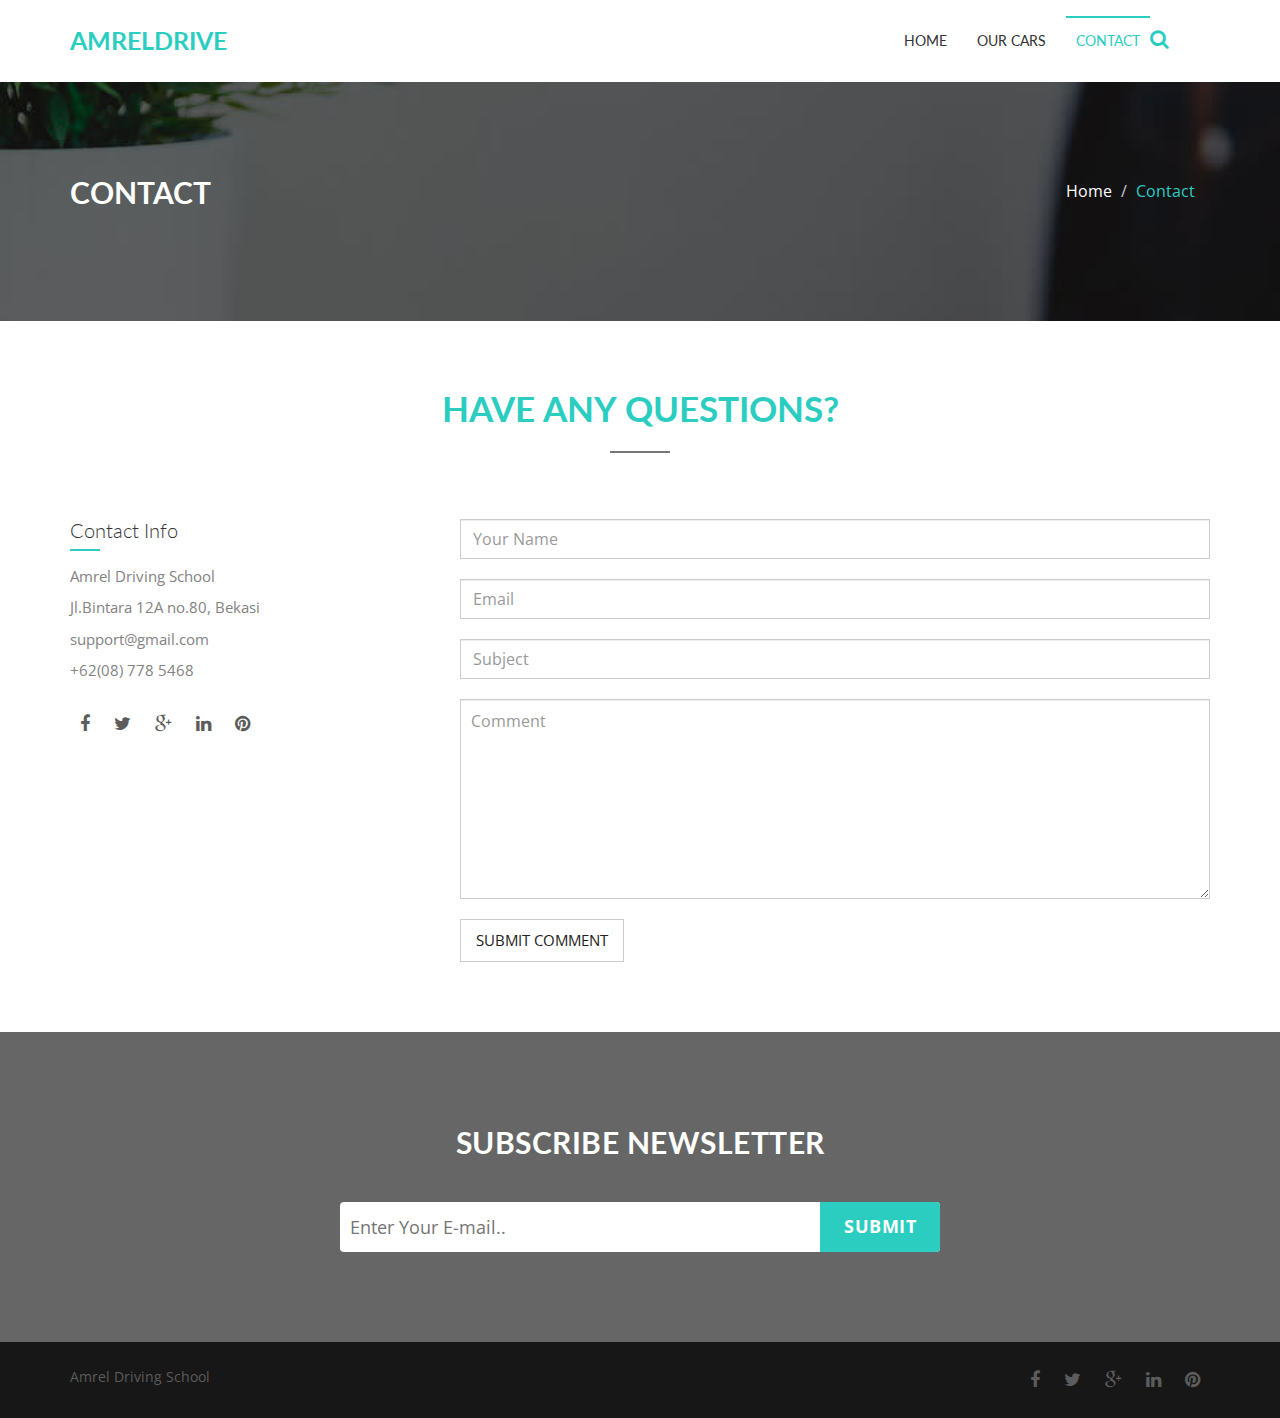
<file: contact.html>
<!DOCTYPE html>
<html lang="en">
  <head>
    <meta charset="utf-8">
    <meta http-equiv="X-UA-Compatible" content="IE=edge">
    <meta name="viewport" content="width=device-width, initial-scale=1">
    <!-- The above 3 meta tags *must* come first in the head; any other head content must come *after* these tags -->
    <title>AmrelDrive : Contact</title>
    <!-- Favicon -->
    <link rel="shortcut icon" type="image/icon" href="assets/images/favicon.ico"/>
    <!-- Font Awesome -->
    <link href="assets/css/font-awesome.css" rel="stylesheet">
    <!-- Bootstrap -->
    <link href="assets/css/bootstrap.css" rel="stylesheet">    
    <!-- Slick slider -->
    <link rel="stylesheet" type="text/css" href="assets/css/slick.css"/> 
    <!-- Fancybox slider -->
    <link rel="stylesheet" href="assets/css/jquery.fancybox.css" type="text/css" media="screen" /> 
    <!-- Animate css -->
    <link rel="stylesheet" type="text/css" href="assets/css/animate.css"/>  
    <!-- Bootstrap progressbar  -->
    <link rel="stylesheet" type="text/css" href="assets/css/bootstrap-progressbar-3.3.4.css"/> 
     <!-- Theme color -->
    <link id="switcher" href="assets/css/theme-color/default-theme.css" rel="stylesheet">

    <!-- Main Style -->
    <link href="style.css" rel="stylesheet">

    <!-- Fonts -->

    <!-- Open Sans for body font -->
    <link href='https://fonts.googleapis.com/css?family=Open+Sans' rel='stylesheet' type='text/css'>
    <!-- Lato for Title -->
    <link href='https://fonts.googleapis.com/css?family=Lato' rel='stylesheet' type='text/css'> 
    <!-- HTML5 shim and Respond.js for IE8 support of HTML5 elements and media queries -->
    <!-- WARNING: Respond.js doesn't work if you view the page via file:// -->
    <!--[if lt IE 9]>
      <script src="https://oss.maxcdn.com/html5shiv/3.7.2/html5shiv.min.js"></script>
      <script src="https://oss.maxcdn.com/respond/1.4.2/respond.min.js"></script>
    <![endif]-->
  </head>
  <body> 

  <!-- BEGAIN PRELOADER -->
  <div id="preloader">
    <div id="status">&nbsp;</div>
  </div>
  <!-- END PRELOADER -->

  <!-- SCROLL TOP BUTTON -->
  <a class="scrollToTop" href="#"><i class="fa fa-angle-up"></i></a>
  <!-- END SCROLL TOP BUTTON -->

 
  <!-- BEGIN MENU -->
  <section id="menu-area">      
    <nav class="navbar navbar-default" role="navigation">  
      <div class="container">
        <div class="navbar-header">
          <!-- FOR MOBILE VIEW COLLAPSED BUTTON -->
          <button type="button" class="navbar-toggle collapsed" data-toggle="collapse" data-target="#navbar" aria-expanded="false" aria-controls="navbar">
            <span class="sr-only">Toggle navigation</span>
            <span class="icon-bar"></span>
            <span class="icon-bar"></span>
            <span class="icon-bar"></span>
          </button>
          <!-- LOGO -->              
          <!-- TEXT BASED LOGO -->
          <a class="navbar-brand" href="index.html">AmrelDrive</a>              
          <!-- IMG BASED LOGO  -->
           <!-- <a class="navbar-brand" href="index.html"><img src="assets/images/logo.png" alt="logo"></a> -->
        </div>
        <div id="navbar" class="navbar-collapse collapse">
          <ul id="top-menu" class="nav navbar-nav navbar-right main-nav">
            <li><a href="index.html">Home</a></li>
            <li ><a href="portfolio.html">Our Cars</a></li>         
            <li class="active"><a href="contact.html">Contact</a></li>
          </ul>                     
        </div><!--/.nav-collapse -->
        <a href="#" id="search-icon">
          <i class="fa fa-search">            
          </i>
        </a>
      </div>     
    </nav>
  </section>
  <!-- END MENU --> 
  
  <!-- Start single page header -->
  <section id="single-page-header">
    <div class="overlay">
      <div class="container">
        <div class="row">
          <div class="col-md-6 col-sm-6 col-xs-12">
            <div class="single-page-header-left">
              <h2>Contact</h2>
            </div>
          </div>
          <div class="col-md-6 col-sm-6 col-xs-12">
            <div class="single-page-header-right">
              <ol class="breadcrumb">
                <li><a href="#">Home</a></li>
                <li class="active">Contact</li>
              </ol>
            </div>
          </div>
        </div>
      </div>
    </div>
  </section>
  <!-- End single page header -->
  <!-- Start contact section  -->
  <section id="contact">
     <div class="container">
       <div class="row">
         <div class="col-md-12">
           <div class="title-area">
              <h2 class="title">Have any Questions?</h2>
              <span class="line"></span>
            </div>
         </div>
         <div class="col-md-12">
           <div class="cotact-area">
             <div class="row">
               <div class="col-md-4">
                 <div class="contact-area-left">
                   <h4>Contact Info</h4>
                   <p>Amrel Driving School</p>
                   <address class="single-address">
                     <p>Jl.Bintara 12A no.80, Bekasi</p>
                     <p>support@gmail.com</p>
                     <p>+62(08) 778 5468</p>
                   </address> 
                   <div class="footer-right contact-social">
                      <a href="index.html"><i class="fa fa-facebook"></i></a>
                      <a href="#"><i class="fa fa-twitter"></i></a>
                      <a href="#"><i class="fa fa-google-plus"></i></a>
                      <a href="#"><i class="fa fa-linkedin"></i></a>
                      <a href="#"><i class="fa fa-pinterest"></i></a>
                    </div>                
                 </div>
               </div>
               <div class="col-md-8">
                 <div class="contact-area-right">
                   <form action="" class="comments-form contact-form">
                    <div class="form-group">                        
                      <input type="text" class="form-control" placeholder="Your Name">
                    </div>
                    <div class="form-group">                        
                      <input type="email" class="form-control" placeholder="Email">
                    </div>
                     <div class="form-group">                        
                      <input type="text" class="form-control" placeholder="Subject">
                    </div>
                    <div class="form-group">                        
                      <textarea placeholder="Comment" rows="3" class="form-control"></textarea>
                    </div>
                    <button class="comment-btn">Submit Comment</button>
                  </form>
                 </div>
               </div>
             </div>
           </div>
         </div>
       </div>
     </div>
  </section>
  <!-- End contact section  -->


  <!-- Start subscribe us -->
  <section id="subscribe">
    <div class="subscribe-overlay">
      <div class="container">
        <div class="row">
          <div class="col-md-12">
            <div class="subscribe-area">
              <h2>Subscribe Newsletter</h2>
              <form action="" class="subscrib-form">
                <input type="text" placeholder="Enter Your E-mail..">
                <button class="subscribe-btn" type="submit">Submit</button>
              </form>
            </div>
          </div>
        </div>
      </div>
    </div>
  </section>
  <!-- End subscribe us -->

  <!-- Start footer -->
  <footer id="footer">
    <div class="container">
      <div class="row">
        <div class="col-md-6 col-sm-6">
          <div class="footer-left">
            <p>Amrel Driving School</p>
          </div>
        </div>
        <div class="col-md-6 col-sm-6">
          <div class="footer-right">
            <a href="index.html"><i class="fa fa-facebook"></i></a>
            <a href="#"><i class="fa fa-twitter"></i></a>
            <a href="#"><i class="fa fa-google-plus"></i></a>
            <a href="#"><i class="fa fa-linkedin"></i></a>
            <a href="#"><i class="fa fa-pinterest"></i></a>
          </div>
        </div>
      </div>
    </div>
  </footer>
  <!-- End footer -->

  <!-- jQuery library -->
  <script src="https://ajax.googleapis.com/ajax/libs/jquery/1.11.3/jquery.min.js"></script>    
  <!-- Include all compiled plugins (below), or include individual files as needed -->
  <!-- Bootstrap -->
  <script src="assets/js/bootstrap.js"></script>
  <!-- Slick Slider -->
  <script type="text/javascript" src="assets/js/slick.js"></script>    
  <!-- mixit slider -->
  <script type="text/javascript" src="assets/js/jquery.mixitup.js"></script>
  <!-- Add fancyBox -->        
  <script type="text/javascript" src="assets/js/jquery.fancybox.pack.js"></script>
 <!-- counter -->
  <script src="assets/js/waypoints.js"></script>
  <script src="assets/js/jquery.counterup.js"></script>
  <!-- Wow animation -->
  <script type="text/javascript" src="assets/js/wow.js"></script> 
  <!-- progress bar   -->
  <script type="text/javascript" src="assets/js/bootstrap-progressbar.js"></script>  
  
 
  <!-- Custom js -->
  <script type="text/javascript" src="assets/js/custom.js"></script>
    
  </body>
</html>
</file>
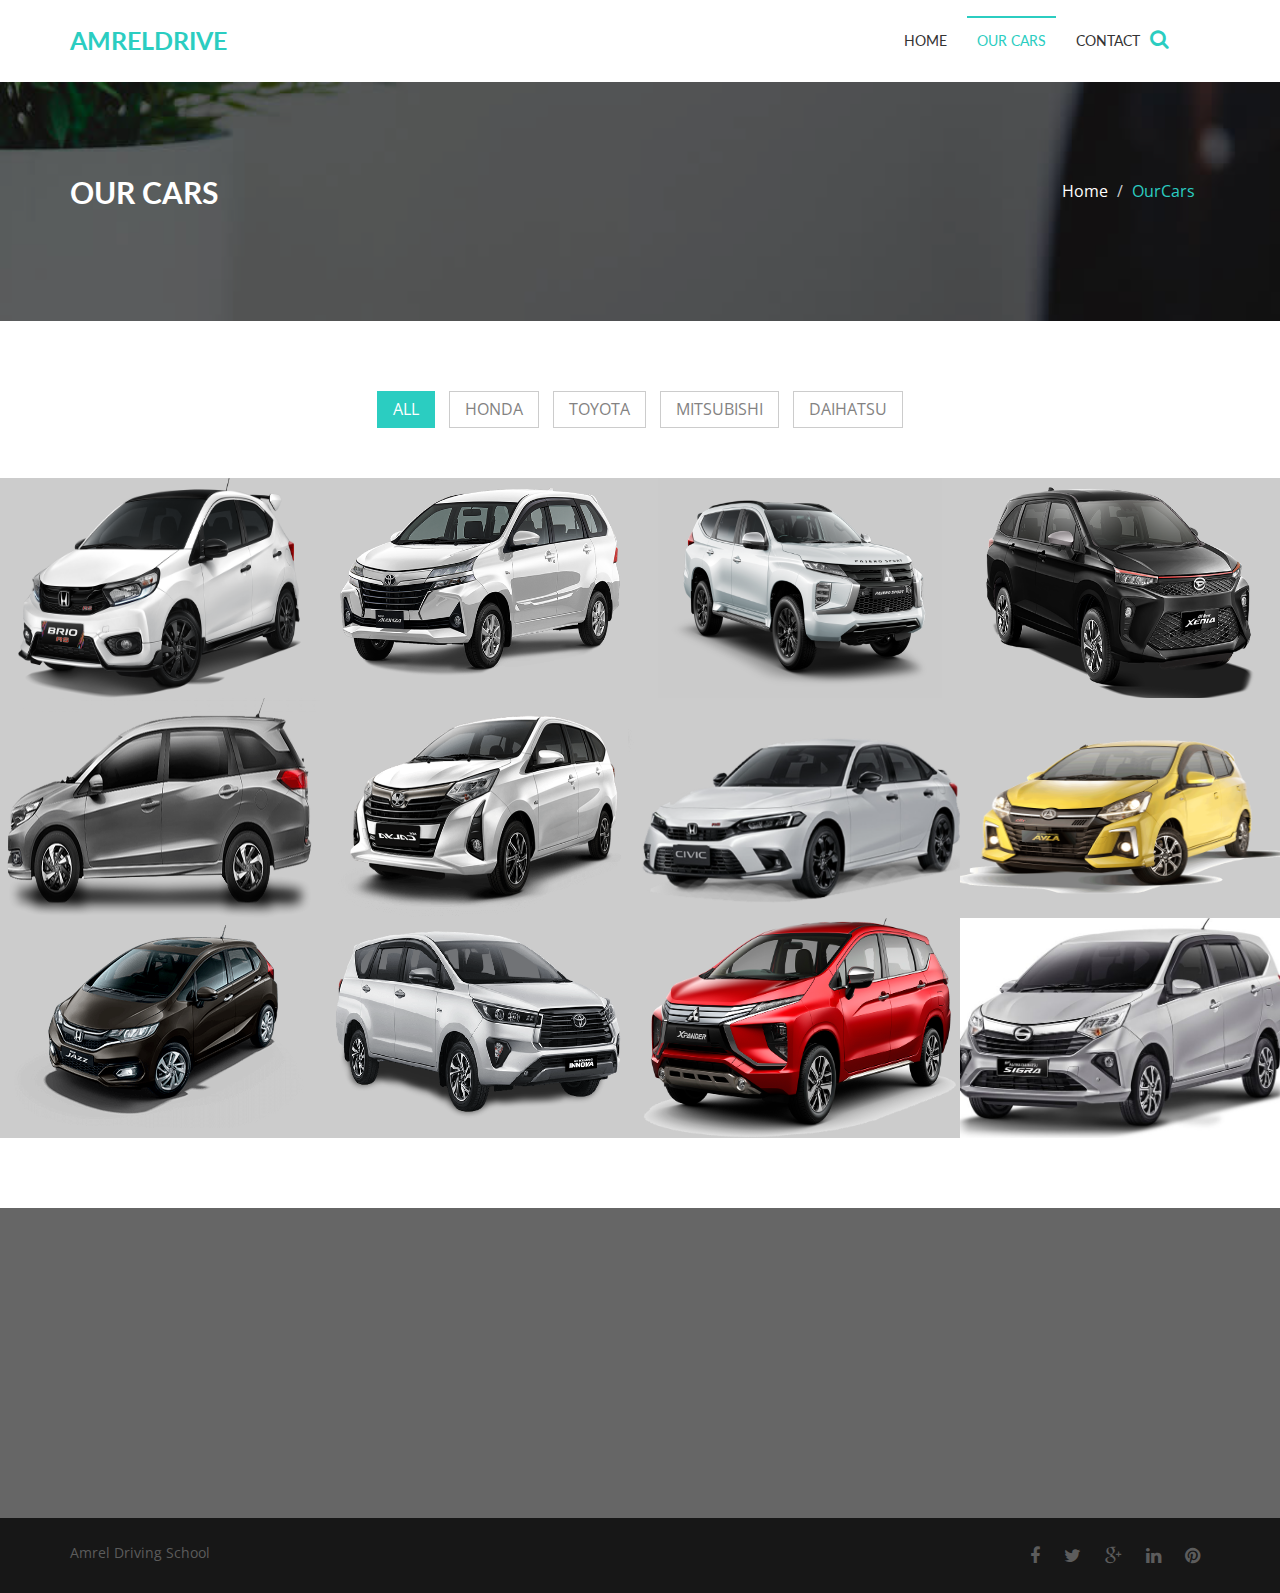
<file: portfolio.html>
<!DOCTYPE html>
<html lang="en">
  <head>
    <meta charset="utf-8">
    <meta http-equiv="X-UA-Compatible" content="IE=edge">
    <meta name="viewport" content="width=device-width, initial-scale=1">
    <!-- The above 3 meta tags *must* come first in the head; any other head content must come *after* these tags -->
    <title>AmrelDrive : Portfolio</title>
    <!-- Favicon -->
    <link rel="shortcut icon" type="image/icon" href="assets/images/favicon.ico"/>
    <!-- Font Awesome -->
    <link href="assets/css/font-awesome.css" rel="stylesheet">
    <!-- Bootstrap -->
    <link href="assets/css/bootstrap.css" rel="stylesheet">    
    <!-- Slick slider -->
    <link rel="stylesheet" type="text/css" href="assets/css/slick.css"/> 
    <!-- Fancybox slider -->
    <link rel="stylesheet" href="assets/css/jquery.fancybox.css" type="text/css" media="screen" /> 
    <!-- Animate css -->
    <link rel="stylesheet" type="text/css" href="assets/css/animate.css"/>  
    <!-- Bootstrap progressbar  -->
    <link rel="stylesheet" type="text/css" href="assets/css/bootstrap-progressbar-3.3.4.css"/> 
     <!-- Theme color -->
    <link id="switcher" href="assets/css/theme-color/default-theme.css" rel="stylesheet">

    <!-- Main Style -->
    <link href="style.css" rel="stylesheet">

    <!-- Fonts -->

    <!-- Open Sans for body font -->
    <link href='https://fonts.googleapis.com/css?family=Open+Sans' rel='stylesheet' type='text/css'>
    <!-- Lato for Title -->
    <link href='https://fonts.googleapis.com/css?family=Lato' rel='stylesheet' type='text/css'> 
    <!-- HTML5 shim and Respond.js for IE8 support of HTML5 elements and media queries -->
    <!-- WARNING: Respond.js doesn't work if you view the page via file:// -->
    <!--[if lt IE 9]>
      <script src="https://oss.maxcdn.com/html5shiv/3.7.2/html5shiv.min.js"></script>
      <script src="https://oss.maxcdn.com/respond/1.4.2/respond.min.js"></script>
    <![endif]-->
  </head>
  <body>

  <!-- BEGAIN PRELOADER -->
  <div id="preloader">
    <div id="status">&nbsp;</div>
  </div>
  <!-- END PRELOADER -->

  <!-- SCROLL TOP BUTTON -->
  <a class="scrollToTop" href="#"><i class="fa fa-angle-up"></i></a>
  <!-- END SCROLL TOP BUTTON -->

  <!-- BEGIN MENU -->
  <section id="menu-area">      
    <nav class="navbar navbar-default" role="navigation">  
      <div class="container">
        <div class="navbar-header">
          <!-- FOR MOBILE VIEW COLLAPSED BUTTON -->
          <button type="button" class="navbar-toggle collapsed" data-toggle="collapse" data-target="#navbar" aria-expanded="false" aria-controls="navbar">
            <span class="sr-only">Toggle navigation</span>
            <span class="icon-bar"></span>
            <span class="icon-bar"></span>
            <span class="icon-bar"></span>
          </button>
          <!-- LOGO -->              
          <!-- TEXT BASED LOGO -->
          <a class="navbar-brand" href="index.html">AmrelDrive</a>              
          <!-- IMG BASED LOGO  -->
           <!-- <a class="navbar-brand" href="index.html"><img src="assets/images/logo.png" alt="logo"></a> -->
        </div>
        <div id="navbar" class="navbar-collapse collapse">
          <ul id="top-menu" class="nav navbar-nav navbar-right main-nav">
            <li><a href="index.html">Home</a></li>
            <li class="active"><a href="portfolio.html">Our Cars</a></li>         
            <li><a href="contact.html">Contact</a></li>
          </ul>                     
        </div><!--/.nav-collapse -->
        <a href="#" id="search-icon">
          <i class="fa fa-search">            
          </i>
        </a>
      </div>     
    </nav>
  </section>
  <!-- END MENU --> 
  
  <!-- Start single page header -->
  <section id="single-page-header">
    <div class="overlay">
      <div class="container">
        <div class="row">
          <div class="col-md-6 col-sm-6 col-xs-12">
            <div class="single-page-header-left">
              <h2>Our Cars</h2>
            </div>
          </div>
          <div class="col-md-6 col-sm-6 col-xs-12">
            <div class="single-page-header-right">
              <ol class="breadcrumb">
                <li><a href="#">Home</a></li>
                <li class="active">OurCars</li>
              </ol>
            </div>
          </div>
        </div>
      </div>
    </div>
  </section>
  <!-- End single page header -->
  
  <!-- Start portfolio -->
  <section id="portfolio">
    <div class="portfolio-area">
        <!-- portfolio menu -->
       <div class="portfolio-menu">
         <ul>
           <li class="filter" data-filter="all">All</li>
           <li class="filter" data-filter=".branding">Honda</li>
           <li class="filter" data-filter=".design">Toyota</li>
           <li class="filter" data-filter=".development">Mitsubishi</li>
           <li class="filter" data-filter=".photography">Daihatsu</li>
         </ul>
       </div>      
       <!-- Portfolio container -->
       <div id="mixit-container" class="portfolio-container">
         <div class="single-portfolio mix branding">
           <div class="single-item">
             <img src="assets/images/portfolio/brio.png" alt="img">
             <div class="single-item-content">               
                <a class="fancybox view-icon" data-fancybox-group="gallery" href="assets/images/portfolio/brio.png"><i class="fa fa-search-plus"></i></a>
                <div class="portfolio-title">
                  <h4>Honda Brio</h4>
                  <span>Matic</span>
                </div>
             </div>
           </div>
         </div>
         <div class="single-portfolio mix design">
           <div class="single-item">
             <img src="assets/images/portfolio/avanza.png" alt="img">
            <div class="single-item-content">               
              <a class="fancybox view-icon" data-fancybox-group="gallery" href="assets/images/portfolio/avanza.png"><i class="fa fa-search-plus"></i></a>
              <div class="portfolio-title">
                <h4>Toyota Avanza</h4>
                <span>Manual/Matic</span>
              </div>
             </div>
           </div>
         </div>
         <div class="single-portfolio mix development">
           <div class="single-item">
             <img src="assets/images/portfolio/pajero.png" alt="img">
             <div class="single-item-content">               
                <a class="fancybox view-icon" data-fancybox-group="gallery" href="assets/images/portfolio/pajero.png"><i class="fa fa-search-plus"></i></a>
                <div class="portfolio-title">
                  <h4>Pajero Sport</h4>
                  <span>Manual</span>
                </div>
             </div>
           </div>
         </div>
         <div class="single-portfolio mix photography">
           <div class="single-item">
             <img src="assets/images/portfolio/xenia.png" alt="img">
             <div class="single-item-content">               
                <a class="fancybox view-icon" data-fancybox-group="gallery" href="assets/images/portfolio/xenia.png"><i class="fa fa-search-plus"></i></a>
                <div class="portfolio-title">
                  <h4>Daihatsu Xenia</h4>
                  <span>Manual/Matic</span>
                </div>
             </div>
           </div>
         </div>
         <div class="single-portfolio mix branding">
           <div class="single-item">
             <img src="assets/images/portfolio/mobilio.png" alt="img">
            <div class="single-item-content">               
                <a class="fancybox view-icon" data-fancybox-group="gallery" href="assets/images/portfolio/mobilio.png"><i class="fa fa-search-plus"></i></a>
                <div class="portfolio-title">
                  <h4>New Honda Mobilio</h4>
                  <span>Manual / Matic</span>
                </div>
             </div>
           </div>
         </div>
         <div class="single-portfolio mix design">
           <div class="single-item">
             <img src="assets/images/portfolio/calya.png" alt="img">
             <div class="single-item-content">               
                <a class="fancybox view-icon" data-fancybox-group="gallery" href="assets/images/portfolio/calya.png"><i class="fa fa-search-plus"></i></a>
                <div class="portfolio-title">
                  <h4>Toyota Calya</h4>
                  <span>Matic</span>
                </div>
             </div>
           </div>
         </div>
         <div class="single-portfolio mix branding">
           <div class="single-item">
             <img src="assets/images/portfolio/civi.png" alt="img">
             <div class="single-item-content">               
                <a class="fancybox view-icon" data-fancybox-group="gallery" href="assets/images/portfolio/civi.png"><i class="fa fa-search-plus"></i></a>
                <div class="portfolio-title">
                  <h4>Honda Civic RR</h4>
                  <span>Manual</span>
                </div>
             </div>
           </div>
         </div>
         <div class="single-portfolio mix photography">
           <div class="single-item">
             <img src="assets/images/portfolio/ayla.png" alt="img">
             <div class="single-item-content">               
                <a class="fancybox view-icon" data-fancybox-group="gallery" href="assets/images/portfolio/ayla.png"><i class="fa fa-search-plus"></i></a>
                <div class="portfolio-title">
                  <h4>Daihatsu Ayla</h4>
                  <span>Matic</span>
                </div>
             </div>
           </div>
         </div>
          <div class="single-portfolio mix branding">
           <div class="single-item">
             <img src="assets/images/portfolio/jazz.png" alt="img">
             <div class="single-item-content">               
                <a class="fancybox view-icon" data-fancybox-group="gallery" href="assets/images/portfolio/jazz.png"><i class="fa fa-search-plus"></i></a>
                <div class="portfolio-title">
                  <h4>Honda Modern Jazz</h4>
                  <span>Matic</span>
                </div>
             </div>
           </div>
         </div>
         <div class="single-portfolio mix design">
           <div class="single-item">
             <img src="assets/images/portfolio/innova.png" alt="img">
            <div class="single-item-content">               
              <a class="fancybox view-icon" data-fancybox-group="gallery" href="assets/images/portfolio/innova.png"><i class="fa fa-search-plus"></i></a>
              <div class="portfolio-title">
                <h4>Toyota Innova</h4>
                <span>Manual/Matic</span>
              </div>
             </div>
           </div>
         </div>
         <div class="single-portfolio mix development">
           <div class="single-item">
             <img src="assets/images/portfolio/xpander.png" alt="img">
             <div class="single-item-content">               
                <a class="fancybox view-icon" data-fancybox-group="gallery" href="assets/images/portfolio/xpander.png"><i class="fa fa-search-plus"></i></a>
                <div class="portfolio-title">
                  <h4>Mitsubishi Xpander</h4>
                  <span>Manual</span>
                </div>
             </div>
           </div>
         </div>
         <div class="single-portfolio mix photography">
           <div class="single-item">
             <img src="assets/images/portfolio/sigra.png" alt="img">
             <div class="single-item-content">               
                <a class="fancybox view-icon" data-fancybox-group="gallery" href="assets/images/portfolio/sigra.png"><i class="fa fa-search-plus"></i></a>
                <div class="portfolio-title">
                  <h4>Daihatsu Sigra</h4>
                  <span>Manual/Matic</span>
                </div>
             </div>
           </div>
         </div>
       </div>        
    </div>
  </section>
  <!-- End portfolio -->
  
  <!-- Start subscribe us -->
  <section id="subscribe">
    <div class="subscribe-overlay">
      <div class="container">
        <div class="row">
          <div class="col-md-12">
            <div class="subscribe-area">
              <h2 class="wow fadeInUp">Subscribe Newsletter</h2>
              <form action="" class="subscrib-form wow fadeInUp" data-wow-duration="0.5s" data-wow-delay="0.5s">
                <input type="text" placeholder="Enter Your E-mail..">
                <button class="subscribe-btn" type="submit">Submit</button>
              </form>
            </div>
          </div>
        </div>
      </div>
    </div>
  </section>
  <!-- End subscribe us -->

 
  <!-- Start footer -->
  <footer id="footer">
    <div class="container">
      <div class="row">
        <div class="col-md-6 col-sm-6">
          <div class="footer-left">
            <p>Amrel Driving School</p>
          </div>
        </div>
        <div class="col-md-6 col-sm-6">
          <div class="footer-right">
            <a href="index.html"><i class="fa fa-facebook"></i></a>
            <a href="#"><i class="fa fa-twitter"></i></a>
            <a href="#"><i class="fa fa-google-plus"></i></a>
            <a href="#"><i class="fa fa-linkedin"></i></a>
            <a href="#"><i class="fa fa-pinterest"></i></a>
          </div>
        </div>
      </div>
    </div>
  </footer>
  <!-- End footer -->

  <!-- jQuery library -->
  <script src="https://ajax.googleapis.com/ajax/libs/jquery/1.11.3/jquery.min.js"></script>    
  <!-- Include all compiled plugins (below), or include individual files as needed -->
  <!-- Bootstrap -->
  <script src="assets/js/bootstrap.js"></script>
  <!-- Slick Slider -->
  <script type="text/javascript" src="assets/js/slick.js"></script>    
  <!-- mixit slider -->
  <script type="text/javascript" src="assets/js/jquery.mixitup.js"></script>
  <!-- Add fancyBox -->        
  <script type="text/javascript" src="assets/js/jquery.fancybox.pack.js"></script>
 <!-- counter -->
  <script src="assets/js/waypoints.js"></script>
  <script src="assets/js/jquery.counterup.js"></script>
  <!-- Wow animation -->
  <script type="text/javascript" src="assets/js/wow.js"></script> 
  <!-- progress bar   -->
  <script type="text/javascript" src="assets/js/bootstrap-progressbar.js"></script>  
  
 
  <!-- Custom js -->
  <script type="text/javascript" src="assets/js/custom.js"></script>
    
  </body>
</html>
</file>
<file: assets/css/theme-color/default-theme.css>
/*=======================================
Template Design By MarkUps.
Author URI : http://www.markups.io/
========================================*/
.login:hover,
.login:focus{
  background-color: #2bcdc1; 
}

.navbar-brand {
  color: #2bcdc1 !important; 
}

.navbar-brand:hover,
.navbar-brand:focus{
  color: #2bcdc1 !important;  
}

.navbar-default .navbar-nav > li > a:hover,
.navbar-default .navbar-nav > li > a:focus {
  color: #2bcdc1 !important;  
}

.navbar-default .navbar-nav > .active > a,
.navbar-default .navbar-nav > .active > a:hover,
.navbar-default .navbar-nav > .active > a:focus {
  color: #2bcdc1;
}

.main-nav > li > a:hover::before,
.navbar-default .navbar-nav > .active > a::before,
.navbar-default .navbar-nav > .open > a:hover::before {
  background-color: #2bcdc1; 
}

.main-nav .dropdown:hover .dropdown-toggle{ 
  color: #2bcdc1; 
}

.main-nav .dropdown:hover .dropdown-toggle::before{
  background-color: #2bcdc1;
  color: #2bcdc1; 
}

.navbar-default .navbar-nav > .open > a, 
.navbar-default .navbar-nav > .open > a:hover, 
.navbar-default .navbar-nav > .open > a:focus {  
  color: #2bcdc1;
}

.navbar-nav > li > .dropdown-menu {
  border-top: 2px solid #2bcdc1;  
}

.navbar-nav > li > .dropdown-menu > li > a:hover,
.navbar-nav > li > .dropdown-menu > li > a:focus{ 
  color: #2bcdc1;
}

.main-slider .slick-prev:hover,
.main-slider .slick-next:hover{
  background-color: #2bcdc1;
}

.main-slider .slick-dots li button::before {
  color: #2bcdc1;    
}

.read-more-btn:hover,
.read-more-btn:focus{
  background-color: #2bcdc1;  
}

.title-area .title {
  color: #2bcdc1;  
}

.single-feature .feature-icon {
  color: #2bcdc1;
}

.feat-title{
  color: #2bcdc1;
}

.our-skill h3{
  color: #2bcdc1;
}

.our-skill h3::after {
  background-color: #2bcdc1;
}

.our-skill-content .progress-bar {
  background-color: #2bcdc1;    
}

.why-choose-us h3{
  color: #2bcdc1;  
}

.why-choose-us h3::after {
  background-color: #2bcdc1;  
}

.panel-title > a:hover,
.panel-title > a:focus{
  color: #2bcdc1;
}

.single-counter .counter-label::after {
  background-color: #2bcdc1;  
}

.price-title {
  background-color: #2bcdc1;
}

.purchase-btn:hover,
.purchase-btn:focus{
  background-color: #2bcdc1;
  border-color: #2bcdc1;  
}

.featured-price .price-header{
  background-color: #2bcdc1;
}

.featured-price .purchase-btn{
  background-color: #2bcdc1;
  border-color: #2bcdc1;
}

.team-member-img {  
  border: 2px solid #2bcdc1;  
}

.single-team-member:hover{
  border: 2px solid #2bcdc1;
}

.single-team-member:hover .team-member-link{
  background-color: #2bcdc1;  
}

.team-member-link {
  border: 2px solid #2bcdc1;
}

.testimonial-content h6 span {
  color: #2bcdc1;
}

.testimonial-slider .slick-dots li {
  border: 1px solid #2bcdc1; 
}

.blog-news-title h2>a:hover{
  color: #2bcdc1;  
}

.blog-news-title .blog-author:hover{
  color: #2bcdc1;
}

.blog-more-btn:hover,
.blog-more-btn:focus{
  color: #2bcdc1;  
}

.subscribe-btn {
  background-color: #2bcdc1;
}

.scrollToTop {
  background-color: #2bcdc1;
}

.scrollToTop:hover,
.scrollToTop:focus{
  color: #2bcdc1;
  border: 1px solid #2bcdc1; 
}

.portfolio-menu ul li:hover,
.portfolio-menu ul li.active{
  background-color: #2bcdc1;
  border-color: #2bcdc1; 
}

.single-item-content::after {
  border: 4px solid #2bcdc1;  
}

.view-icon:hover{
  color: #2bcdc1;
}

.pagination-nav li a:hover,
.pagination-nav li a:focus { 
  background-color: #2bcdc1;
  border-color: #2bcdc1; 
}

.sidebar-widget ul>li>a:hover{
  color: #2bcdc1;
}

.search-group .blog-search-btn {
  background-color: #2bcdc1;  
}

.search-group input[type="search"] {  
  border: 1px solid #2bcdc1;  
}

.search-group input[type="search"]:focus{
  border-color: #2bcdc1;
}

.widget-title::after {
  background-color: #2bcdc1;  
}

.widget-catg li{
  color: #2bcdc1;
}

.widget-catg li a:hover,
.widget-catg li a:focus{
  color: #2bcdc1; 
}

.tag-cloud a:hover,
.tag-cloud a:focus{
  background-color: #2bcdc1;
  border-color: #2bcdc1;  
}

.widget-archive li a:hover,
.widget-archive li a:focus{
  color: #2bcdc1;
}

.blog-single-tag a:hover,
.blog-single-tag a:focus {
  color: #2bcdc1;  
}

.blog-single-social a:hover,
.blog-single-social a:focus {  
  color: #2bcdc1;
  border-color: #2bcdc1;
}

.blog-navigation-prev a>span{
  color: #2bcdc1;  
}

.blog-navigation-next a>span{
  color: #2bcdc1;  
}

.comments-form .form-control:focus {
  border-color: #2bcdc1;  
}

.comments-box-area h2::after {
  background-color: #2bcdc1;
}

.comment-btn:hover{
  background-color: #2bcdc1;
  border-color: #2bcdc1;  
}

.contact-area-left h4::after {
  background-color: #2bcdc1;
}

#login-content .form-control:focus {
  border-color: #2bcdc1;  
}

.loginbox .signin-btn {
  background-color: #2bcdc1;  
}

.footer-box a:hover,
.footer-box a:focus{
  color: #2bcdc1;
}

#signup-content .modal-title {
  color: #2bcdc1;
}

#signup-content .form-control:focus {
  border-color: #2bcdc1;  
}

.signupbox span a:hover{
  color: #2bcdc1; 
}

.navbar-default .navbar-toggle {
  border-color: #2bcdc1;
}

.navbar-default .navbar-toggle .icon-bar {
  background-color: #2bcdc1;
}

#search-icon {
  color: #2bcdc1;  
}

#login-content .modal-title {
  color: #2bcdc1;
}

.service-icon {
  color: #2bcdc1;
}

.footer-left p a:hover{
  color: #2bcdc1;
}

.footer-right a:hover{
  color: #2bcdc1;
}

.single-page-header-right .breadcrumb li{
  color: #2bcdc1;
}

.error-title {
  background-color: #2bcdc1;
  border: 2px solid #2bcdc1;  
}

.error-content span {
  color: #2bcdc1; 
}

.error-content .error-home {
  background-color: #2bcdc1;  
}
/*=======================================
Template Design By MarkUps.
Author URI : http://www.markups.io/
========================================*/
</file>
<file: style.css>
/*
Template Name: Intensely
Author: MarkUps
Author URI: http://www.markups.io/
Description: Intensely - Multipurpose Business HTML5 Template.
Version: 1.0
Tags: light, white, single page, multipurpose, multi page, custom-colors, Bootstrap, responsive, html5, css3
*/


/* Table of Content
==================================================
#BASIC TYPOGRAPHY
#HEADER	
#MENU 
#SLIDER
#FEATURES
#ABOUT
#COUNTER 
#SERVICE
#PRICING TABLE
#TESTIMONIAL
#PRICING TABLE
#OUR TEAM
#TESTIMONIAL
#CLIENTS BRAND
#LATEST NEWS
#SUBSCRIBE US
#FOOTER
#PORTFOLIO PAGE
#BLOG PAGE
#CONTACT PAGE
#ERROR PAGE
#RESPONSIVE STYLE
*/


/*--------------------*/
/* BASIC TYPOGRAPHY */
/*--------------------*/

body,html{
  		
}

body {
	font-family: 'Open Sans', sans-serif;
	font-size: 16px;
	overflow-x: hidden !important;
	color: #838282;
}

ul{
	padding: 0;
	margin: 0;
	list-style: none;
}

a{ 
	text-decoration: none;
	color: #2f2f2f;  
}

a:focus{
	outline: none;
	text-decoration: none;
}

h1,h2,h3,h4,h5,h6{
	font-family: 'Lato', sans-serif;
}

h2 {
	color: #fff;  
	font-size: 30px;
	font-weight: 700;
	line-height: 40px;
	margin: 0;
	padding-bottom: 10px;  
}

img{
 border:none;
}

/* Preloader */

#preloader {
  position: fixed;
  top:0;
  left:0;
  right:0;
  bottom:0;
  background-color:#fff; /* change if the mask should have another color then white */
  z-index:99999; /* makes sure it stays on top */ 
}

#status {
  width:200px;
  height:200px;
  position:absolute;
  left:50%; /* centers the loading animation horizontally one the screen */
  top:50%; /* centers the loading animation vertically one the screen */
  background-image:url(assets/images/loader.gif); /* path to your loading animation */
  background-repeat:no-repeat;
  background-position:center;
  margin:-100px 0 0 -100px; /* is width and height divided by two */
}

/*scrol to top*/

.scrollToTop {
  bottom: 60px;
  border-radius: 4px;
  display: none;
  font-size: 32px;
  line-height: 45px;
  font-weight: bold;
  height: 50px;
  position: fixed;
  right: 50px;
  text-align: center;
  text-decoration: none;
  width: 50px;
  z-index: 999;
  color: #fff;    
  -webkit-transition: all 0.5s;
  -moz-transition: all 0.5s;
  -ms-transition: all 0.5s;
  -o-transition: all 0.5s;
  transition: all 0.5s;
}

.scrollToTop:hover,
.scrollToTop:focus{
  background-color: #fff;
  text-decoration: none;
  outline: none;
}

/*--------------------*/
/* HEADER */
/*--------------------*/

#header{
	float: left;
	display: inline;
	width: 100%;
}

.header-top{
	background-color: #333;
	display: none;
	float: left;
	width: 100%;
	padding: 20px 0;	
}

#search{
	margin: 0 auto;
	width: 70%;
}

#search input {
  background-color: inherit;
  border: medium none;
  color: #fff;
  float: left;
  height: 100%;
  text-align: center;
  width: 95%;
}

#search button[type="submit"] {
  background: inherit;
  border: medium none;
  color: #fff;
  height: 20px;
  width: 30px;
}

#search-icon { 
  font-size: 20px;
  height: 35px;
  line-height: 35px;
  position: absolute;
  right: 8%;
  text-align: center;
  top: 20px;
  width: 35px;
}

.header-bottom{
	background-color: rgba(0, 0, 0, 0.02);
	border-bottom: 1px solid #e4e4e4;
	color: #949494;
	font-size: 12px;
	height: 40px;
	display: inline;
	float: left;
	width: 100%;
	overflow: hidden;
	padding: 0 15px;
	transition: all 0.3s ease 0s;
}

.header-contact{
	display: inline;
	float: left;
	width: 100%;
}

.header-contact ul{}
.header-contact ul li {
  border-left: 1px solid #e4e4e4;
  display: inline-block;
  float: left;
  margin-right: 10px;
  padding: 10px 12px;
}

.header-contact ul li:last-child{
	border-right: 1px solid #e4e4e4;
}

.phone{
	font-size: 14px;
}

.phone i{
	margin-right: 5px; 
}

.mail{
	font-size: 14px;
}
.mail i{
	margin-right: 5px; 
}

.header-login{
	display: inline;
	float: left;
	text-align: right;
	width: 100%;
}

.login {
  border-left: 1px solid #e4e4e4;
  border-right: 1px solid #e4e4e4;
  color: #949494;
  display: inline-block;
  font-size: 14px;
  line-height: 20px;
  padding: 10px 15px;
  text-decoration: none;
  -webkit-transition: all 0.5s;
  -o-transition: all 0.5s;
  transition: all 0.5s;
}

.login:hover,
.login:focus{	
	color: #fff;
	text-decoration: none;
	outline: none;
}

/*login modal window*/

#login-form {
  background-color: rgba(0, 0, 0, 0.7);  
}

#login-form .modal-dialog {
  margin: 130px auto;
  width: 400px;
}

#login-content {
  border-radius: 0;
}

#login-content .modal-title {  
  font-size: 20px;
}

#login-content .modal-title i{
  margin-right: 5px;
}

#login-content .form-group input{
  height: 35px;
  border-radius: 0;
}

#login-content .form-control:focus { 
  box-shadow: none;  
}

.loginbox label {
  float: left;
  width: 100%;
}

.loginbox label input{
  float: left;
  margin-right: 5px;
}

.loginbox label span {
  font-weight: normal;
}

.loginbox .signin-btn { 
  border-radius: 0;
  margin-top: 10px;
  color: #fff;
}

.footer-box {
  text-align: left;
  font-size: 15px;
}

.footer-box a:hover,
.footer-box a:focus{  
  text-decoration: none;
  outline: none;
}

#signup-content {
  display: none;
}

#signup-content {
  border-radius: 0;
}

#signup-content .modal-title {  
  font-size: 20px;
}

#signup-content .modal-title i{
  margin-right: 5px;
}

#signup-content .form-group input{
  height: 35px;
  border-radius: 0;
}

#signup-content .form-control:focus {  
  box-shadow: none;  
}

.signupbox span {
  display: inline-block;
  font-size: 15px;
  margin-bottom: 10px;
}

.signupbox span a:hover{
  text-decoration: none;
  outline: none;
}

/*--------------------*/
/* MENU */
/*--------------------*/

#menu-area{
	background-color: #fff;
	display: inline;
	float: left;
	width: 100%;
	position: relative;	
}

#menu-area #navbar {  
  padding-right: 70px;
}

#menu-area .navbar-default {
  background-color: #fff;
  border-color: #fff;
  margin-bottom: 0;
}

.navbar-brand {
  font-family: "Lato",sans-serif;
  font-size: 25px;
  font-weight: bold;
  margin-top: 14px;
  text-transform: uppercase;
}

.navbar-brand:hover,
.navbar-brand:focus{	
	text-decoration: none;
	outline: none;
}

.navbar-brand > img {
  display: block;
  margin-top: -5px;
}

.main-nav li {
  padding: 15px 0;
  position: relative;
  margin: 0 5px;
}

.navbar-default .navbar-nav > li > a {
  color: #333;
  display: inline-block !important;
  font-family: "Lato",sans-serif;
  font-size: 14px;
  padding-left: 10px;
  padding-right: 10px;
  text-transform: uppercase;
  width: 100%;
}

.navbar-default .navbar-nav > li > a:hover,
.navbar-default .navbar-nav > li > a:focus {
	border-top: 0px solid #4396ff;
	background: none;
}

.navbar-default .navbar-nav > .active > a,
.navbar-default .navbar-nav > .active > a:hover,
.navbar-default .navbar-nav > .active > a:focus {
  background-color: transparent;  
}

.navbar-nav > li > a::before {
  background-color: transparent;
  content: "";
  height: 2px;
  left: 0;
  position: absolute;
  top: 0;  
  -webkit-transition: all 0.3s ease-in-out 0s;
  -o-transition: all 0.3s ease-in-out 0s;
  transition: all 0.3s ease-in-out 0s;
  width: 0;
}

.main-nav > li > a:hover::before,
.navbar-default .navbar-nav > .active > a::before,
.navbar-default .navbar-nav > .open > a:hover::before {
  width: 100%;
}

.main-nav .dropdown:hover .dropdown-toggle::before{	
	width: 100%;
}

.navbar-default .navbar-nav > .open > a, 
.navbar-default .navbar-nav > .open > a:hover, 
.navbar-default .navbar-nav > .open > a:focus {
  background-color: transparent; 
}

.navbar-nav > li > .dropdown-menu li {
  padding: 0;
}

.navbar-nav > li > .dropdown-menu > li > a {
	color: #333;
	font-family: "Lato",sans-serif;
	font-size: 14px;
	padding: 8px 20px;
	text-transform: uppercase;
	-webkit-transition: all 0.5s;
	-o-transition: all 0.5s;
	transition: all 0.5s;
}

.navbar-nav > li > .dropdown-menu > li > a:hover,
.navbar-nav > li > .dropdown-menu > li > a:focus{
	background-color: transparent;	
}


/*--------------------*/
/* SLIDER */
/*--------------------*/


#slider{
	display: inline;
	float: left;
	width: 100%;
}

.main-slider {
  display: inline;
  float: left;
  height: 600px;
  margin-bottom: 0;
  width: 100%;
}
.main-slider .slick-list {  
  height: 100%;  
}

.single-slide{
	float: left;
	display: inline;
	width: 100%;
}

.single-slide img{
	width: 100%;
}

.slide-content {
  background-color: rgba(0, 0, 0, 0.6);
  height: 100%;
  left: 0;
  position: absolute;
  top: 0;
  width: 100%;
}

.main-slider .slick-prev {
  left: 23px;
}

.main-slider .slick-next {
  right: 20px;
}

.main-slider .slick-prev,
.main-slider .slick-next {
  background-color: rgba(0,0,0,0.5);
  top: 48%;
  height: 50px;
  width: 50px;
  z-index: 999;
  -webkit-transition: all 0.5s;
  -o-transition: all 0.5s;
  transition: all 0.5s;
}

.main-slider .slick-prev::before {
  content: "\f104";
  font-family: fontAwesome;
  font-size: 30px;
}

.main-slider .slick-next::before {
  content: "\f105";
  font-family: fontAwesome;
  font-size: 30px;
}

.main-slider .slick-dots {
  bottom: 10px;  
}

.main-slider .slick-dots li {
  background-color: rgba(0, 0, 0, 0.6);
  border-radius: 50%;
}

.main-slider .slick-dots li button::before {
  font-size: 25px;
  line-height: 21px;
}

.slide-article {
  display: inline;
  float: left;
  padding-left: 20px;
  padding-right: 20px;
  padding-top: 150px;
  width: 100%;
}

.slide-article h1 {
  color: #fff;
  font-size: 45px;
  font-weight: bold;
  line-height: 55px;
  margin-bottom: 25px;
  text-transform: uppercase;
}

.slide-article p {
  color: #fff;
  margin-bottom: 50px;
}

.read-more-btn{
	color: #fff;
	border: 1px solid #fff;
	display: inline-block;
	padding: 12px 22px;
	font-weight: 700px;
	font-size: 16px;	
	-webkit-transition: all 0.5s;
	-o-transition: all 0.5s;
	transition: all 0.5s;
}

.read-more-btn:hover,
.read-more-btn:focus{
	color: #fff;
	text-decoration: none;
	outline: none;
}

.slider-img{
	display: inline;
	float: left;
	padding: 0 30px;
	width: 100%; 
}

/*--------------------*/
/* FEATURE */
/*--------------------*/

#feature{
	background-color: #fff;
	display: inline;
	float: left;
	padding: 70px 0;
	width: 100%;
}

.title-area {
  display: inline;
  float: left;
  padding: 0 150px;
  text-align: center;
  width: 100%;
}

.title-area .title {	
	font-size: 35px;
	font-weight: 700;
	line-height: 35px;
	text-transform: uppercase;
}

.title-area .line {
  background-color: #777;
  display: inline-block;
  height: 2px;
  width: 60px;
}

.title-area p {
  color: #777777;
  line-height: 25px;
  margin-top: 20px;
}

.feature-content {
  display: inline;
  float: left;
  width: 100%;
  margin-top: 50px;
}

.single-feature{
	display: inline;
	float: left;
	margin-bottom: 40px;
	width: 100%;
}

.single-feature:hover .feature-icon{
	color: #444;
}

.single-feature .feature-icon {
  font-size: 35px;
  -webkit-transition: all 0.5s;
  -o-transition: all 0.5s;
  transition: all 0.5s;
}

.feat-title{
	font-weight: normal;
	font-size: 20px;
	-webkit-transition: all 0.5s;
	-o-transition: all 0.5s;
	transition: all 0.5s;
}

.single-feature:hover .feat-title{
	color: #444;
}

.single-feature p {
  color: #555;
  font-size: 15px;
}

/*--------------------*/
/* ABOUT */
/*--------------------*/

#about{
	background-color: #f8f8f8;
	display: inline;
	float: left;
	padding: 70px 0;
	width: 100%;
}

.about-content {
	display: inline;
	float: left;
	margin-top: 50px;
	width: 100%;
}

.our-skill{
	display: inline;
	float: left;
	width: 100%;
}

.our-skill h3{	
	position: relative;
}

.our-skill h3::after {
  content: "";
  height: 2px;
  left: 0;
  position: absolute;
  top: 40px;
  width: 65px;
}

.our-skill-content{
	display: inline;
	float: left;
	width: 100%;
	margin-top: 50px;
}

.our-skill-content p{
	margin-bottom: 32px;
}

.our-skill-content .progress {
  background-color: #f5f5f5;
  height: 30px; 
  border-radius: 0;
  margin-bottom: 24px;
}

.our-skill-content .progressbar-back-text,
.our-skill-content .progressbar-front-text {
  font-size: 14px;
  height: 100%;
  line-height: 30px;  
}

.progress-title {
  font-size: 15px;
  font-weight: bold;
  left: 20px;
  line-height: 29px;
  position: absolute;
  text-transform: uppercase;
  top: 0;
}

.why-choose-us{
	display: inline;
	float: left;
	width: 100%;
}

.why-choose-us h3{	
	position: relative;
}

.why-choose-us h3::after {
  content: "";
  height: 2px;
  left: 0;
  position: absolute;
  top: 40px;
  width: 65px;
}

.why-choose-group{
	margin-top: 50px;
}

.panel-group .panel {  
  border-radius: 0px;
}

.panel-default > .panel-heading {
  background-color: #fff;
  border-color: #ddd;
  border-radius: 0;
  color: #333;
  padding: 0;
}

.panel-title > a {
	color: #222;
  display: block;
  padding: 10px 15px;
}

.panel-title > a:hover,
.panel-title > a:focus{
 	text-decoration: none;
 	outline: none;
}

.panel-title > a span {
  float: right;
  font-size: 20px;
}

.why-choose-group .panel-body p {
  color: #555;
  font-size: 15px;
  line-height: 22px;
}

.why-choose-img {
  display: inline-block;
  float: left;
  margin-right: 14px;
  margin-bottom: 3px;
  width: 20%;
}

.six-sec-ease-in-out {
    -webkit-transition: width 6s ease-in-out;
    -moz-transition: width 6s ease-in-out;
    -ms-transition: width 6s ease-in-out;
    -o-transition: width 6s ease-in-out;
    transition: width 6s ease-in-out;
}

/*--------------------*/
/* COUNTER */
/*--------------------*/

#counter{
	background-attachment: fixed !important;
	background-image: url("assets/images/counter-bg.jpg");
	background-repeat: repeat;
	background-size: cover;
	color: #ffffff;
	display: inline;
	float: left;
	width: 100%;
}

.counter-overlay{
	background: rgba(15, 22, 30, 0.5) none repeat scroll 0 0;
	color: #ffffff;
	display: inline;
	float: left;
	padding: 90px 0;
	width: 100%;
}

.counter-area{
	display: inline;
	float: left;
	width: 100%;
}

.single-counter{
	display: inline;
	float: left;
	text-align: center;
	width: 100%;
}

.single-counter .counter-icon{
	display: inline;
	float: left;
	width: 100%;
	color: #fff;
	font-size: 30px;
}

.single-counter .counter-no {
  color: #fff;
  display: inline;
  float: left;
  font-size: 45px;
  font-weight: bold;
  text-align: center;
  width: 100%;
  line-height: 60px;
  margin-top: 10px;
  margin-bottom: 10px;
}

.single-counter .counter-label {
  color: #fff;
  display: inline;
  float: left;
  font-size: 20px;
  width: 100%;
}

.single-counter .counter-label::after {
  content: "";
  height: 2px;
  margin: 8px auto;
  width: 35px;
  display: block;
}


/*--------------------*/
/* SERVICE */
/*--------------------*/

#service{
	background-color: #fff;
	display: inline;
	float: left;
	padding: 70px 0;
	width: 100%;
}

.service-content{
	display: inline;
	float: left;
	margin-top: 50px;
	width: 100%;
}

.single-service {
  display: inline;
  float: left;
  margin-bottom: 30px;
  padding-left: 80px;
  position: relative;
  width: 100%;
}

.service-icon {	
  font-size: 50px;
  height: 60px;
  left: 0;
  line-height: 50px;
  position: absolute;
  top: 10px;
  width: 60px;
  -webkit-transition: all 0.5s ease 0s;
  -o-transition: all 0.5s ease 0s;
  transition: all 0.5s ease 0s;
}

.single-service:hover .service-icon{
	color: #222;
}

.service-title{
	color: #222;
	font-size: 20px;
	font-weight: 300;
	text-transform: uppercase;
	transition: all 0.5s ease 0s;
}

.single-service p {
  font-size: 14px;
  line-height: 25px;
}


/*--------------------*/
/* PRICING TABLE */
/*--------------------*/


#pricing-table{
	background-color: #f8f8f8;
	display: inline;
	float: left;
	padding: 70px 0;
	width: 100%;
}

.pricing-table-content{
	display: inline;
	float: left;
	margin-top: 50px;
	width: 100%;
}

.single-table-price {
  background-color: #fff;
  display: inline;
  float: left;
  text-align: center;
  width: 100%;
  border: 1px solid #ccc;
}

.price-header {
  background-color: #383838;
  color: #ccc;
  display: inline;
  float: left;
  width: 100%;
}

.price-title {  
  color: #fff;
  display: inline-block;
  font-size: 15px;
  margin-top: -5px;
  min-width: 150px;
  padding: 5px 15px;
  text-transform: uppercase;
}

.price {
  color: #fff;
  display: inline;
  float: left;
  font-size: 40px;
  font-weight: normal;
  padding: 15px;
  width: 100%;
}

.price .price-up{
	font-size: 60%;
}

.price .price-down{
	font-size: 14px;
	text-transform: uppercase;
}

.price-article{
	display: inline;
	float: left;
	padding: 0 20px;
	width: 100%;
}

.price-article ul li {
  border-bottom: 1px solid #ccc;
  color: #555;
  padding: 15px 0;
}

.price-article ul li:last-child{
	border: none;
}

.price-footer{
	display: inline;
	float: left;
	width: 100%;
}

.purchase-btn {
  background-color: #fff;
  border: 1px solid #ccc;
  display: inline-block;
  margin-bottom: -10px;
  margin-top: 20px;
  padding: 10px 20px;
  text-align: center;
  text-transform: uppercase;
  font-size: 15px;
  -webkit-transition: all 0.5s;
  -o-transition: all 0.5s;
  transition: all 0.5s;
}

.purchase-btn:hover,
.purchase-btn:focus{
	text-decoration: none;
	outline: none;
	color: #fff;
}

.featured-price .price-title{
	background-color: #383838;
}

.featured-price .purchase-btn{
	color: #fff;
}


/*--------------------*/
/* OUR TEAM */
/*--------------------*/


#our-team {
  display: inline;
  float: left;
  padding: 70px 0;
  width: 100%;
}

.our-team-content{
	display: inline;
	float: left;
	margin-top: 50px;
	width: 100%;
  
}

.single-team-member {
  border: 2px solid #f5f5f5;
  display: inline;
  float: left;
  margin-top: 65px;
  padding: 10px;
  padding-bottom: 50px;
  position: relative;
  text-align: center;
  width: 100%; 
  -webkit-transition: all 0.5s;
  -o-transition: all 0.5s;
  transition: all 0.5s;
}

.single-team-member:hover{
	 -webkit-box-shadow: 0 8px 6px -6px #000;
	   -moz-box-shadow: 0 8px 6px -6px #000;
	        box-shadow: 0 8px 6px -6px #000;
}

.team-member-img {
  background-color: #ffffff;
  margin-top: -65px;
  position: relative;
}

.team-member-img img{
	width: 100%;
}

.team-member-name {
  display: inline;
  float: left;
  padding: 25px 0 15px;
  width: 100%;
}

.team-member-name p {
  color: #222;
  font-size: 18px;
  text-transform: uppercase;
  margin-bottom: 0;
}

.team-member-name span {
  color: #222;
  font-size: 14px;
}

.single-team-member > p {
  color: #222;
  font-size: 14px;
  line-height: 20px;
  padding: 0 10px;
}

.single-team-member:hover .team-member-link{	
	color: #fff;
}

.single-team-member:hover .team-member-link>a{	
	color: #fff;
}

.team-member-link {
  background: #fff none repeat scroll 0 0;
  color: #555;
  bottom: -20px;
  left: 0;  
  margin: 0 auto;
  position: absolute;
  right: 0;
  text-align: center;
  width: 60%;
  -webkit-transition: all 0.5s;
  -o-transition: all 0.5s;
  transition: all 0.5s;
}

.team-member-link a {
  display: inline-block;
  padding: 8px;
  -webkit-transition: all 0.5s;
  -o-transition: all 0.5s;
  transition: all 0.5s;
}

.team-member-link a:hover,
.team-member-link a:focus{	
  display: inline-block;
  outline: none;
}

/*--------------------*/
/* TESTIMONIAL */
/*--------------------*/

#testimonial {
  background-attachment: fixed !important;
  background-image: url("assets/images/testimonial-1.jpg");
  background-repeat: repeat;
  background-size: cover;
  color: #ffffff;
  display: inline;
  float: left;
  width: 100%;
  padding: 70px 0;
}

#testimonial .title-area {
  padding: 0 50px;
}

#testimonial .title-area .title {
  font-size: 30px;
  line-height: 30px; 
}

.testimonial-slider {
  display: inline;
  float: left;
  margin-top: 50px;
  text-align: center;
  width: 100%;
}

.single-slider{
	display: inline;
	float: left;
	text-align: center;
	width: 100%;
  outline: none;
}

.testimonial-img {
  border-radius: 50%;
  height: 100px;
  margin: 0 auto 30px;
  text-align: center;
  width: 100px;
}

.testimonial-img img{
	width: 100%;
	border-radius: 50%;
}

.testimonial-content{}
.testimonial-content p{
	font-size: 15px;
}

.testimonial-content h6 {
  font-size: 15px;
  margin-top: 10px;
  display: inline-block;
}

.testimonial-content h6 span {
  margin-left: 3px;
}

.testimonial-slider .slick-dots li {
  border-radius: 50%;
  color: #fff;  
}

.testimonial-slider .slick-dots li button::before {
  display: none;
}

/*--------------------*/
/* CLIENTS BRAND */
/*--------------------*/

#clients-brand{
  background-color: #fff;
  display: inline;
  float: left;
  padding: 70px 0;
  width: 100%;
}

.clients-brand-area{
  display: inline;
  float: left;
  width: 100%;
}

.clients-brand-slide {
  margin-bottom: 0;
  width: 100%;
}

.clients-brand-slide .slick-slide{
  outline: none;
}

.single-brand {
  background-color: #f8f8f8;
  border: 1px solid #ccc;
  display: inline;
  float: left;
  height: 120px;
  padding-top: 47px;
  text-align: center;
  width: 100%;
}

.single-brand img {
  display: inline-block;
}


/*--------------------*/
/* LATEST NEWS */
/*--------------------*/


#latest-news{
  background-color: #f8f8f8;
  display: inline;
  float: left;
  padding: 70px 0;
  width: 100%;
}

.latest-news-content{
  display: inline;
  float: left;
  margin-top: 50px;
  width: 100%;
}

.blog-news-single {
  background-color: #fff;
  display: inline;
  float: left;
  width: 100%;
  padding-bottom: 20px;
}

.blog-news-img {
  display: inline;
  float: left;
  height: 270px;
  width: 100%;
}

.blog-news-img img {
  width: 100%;
  height: 100%;
}

.blog-news-title {
  display: inline;
  float: left;
  padding: 20px 15px 15px;
  width: 100%;
}

.blog-news-title h2,
.blog-news-title h2>a{
  color: #838282;
  font-family: "Lato",sans-serif;
  font-size: 20px;
  font-weight: 500;
  text-transform: uppercase; 
  padding: 0; 
  -webkit-transition: all 0.5s;
  -o-transition: all 0.5s;
  transition: all 0.5s;
}

.blog-news-title h2>a:hover{
  text-decoration: none;
  outline: none;
}

.blog-news-title p {
  font-size: 13px;
  letter-spacing: 0.5px;
  text-transform: uppercase;
}

.blog-news-title .blog-author{
  text-transform: uppercase;
}

.blog-news-title .blog-date{}
.blog-news-details{
  display: inline;
  float: left;
  padding: 0 15px;
  width: 100%;
}

.blog-news-details p{
  font-size: 14px;
}

.blog-more-btn {
  color: #838282;
  display: inline-block;
  font-size: 14px;
  margin-top: 15px;
  text-decoration: none;
}

.blog-more-btn:hover,
.blog-more-btn:focus{
  text-decoration: none;
  outline: none;  
}

.blog-more-btn i{
  margin-left: 5px;
}


/*--------------------*/
/* SUBSCRIBE US */
/*--------------------*/


#subscribe{
  background-attachment: fixed !important;
  background-image: url("assets/images/subscribe-bg.jpg");
  background-repeat: repeat;
  background-size: cover;
  color: #ffffff;
  display: inline;
  float: left;    
  width: 100%;
}

.subscribe-overlay{
  background-color: rgba(0,0,0,0.6); 
  padding: 90px 0;
  float: left;
  width: 100%;
}
.subscribe-area{
  display: inline;
  float: left;
  text-align: center;
  width: 100%;
}

.subscribe-area h2 {
  letter-spacing: 0.5px;
  margin-bottom: 30px;
  text-transform: uppercase;
}

.subscrib-form {
  margin: 0 auto;
  width: 600px;
  position: relative;
}

.subscrib-form input {
  border: medium none;
  border-radius:4px;
  color: #444;
  font-size: 18px;
  height: 50px;
  outline: medium none;
  padding: 5px 105px 5px 10px;
  width: 100%;
}

.subscribe-btn { 
  border: medium none;
  border-radius: 0 4px 4px 0;
  color: #fff;
  font-size: 18px;
  font-weight: bold;
  height: 50px;
  top: 0;
  letter-spacing: 0.5px;
  outline: medium none;
  position: absolute;
  right: 0;
  text-transform: uppercase;
  width: 120px;
}


/*--------------------*/
/* FOOTER */
/*--------------------*/


#footer{
  background-color: #171717;
  display: inline;
  float: left;
  padding: 25px 0;
  width: 100%;
}

.footer-left{
  display: inline;
  float: left;
  width: 100%;
}

.footer-left p {
  color: #5c5c5c;
  font-size: 14px;
  margin: 0;
}

.footer-left p a{
  color: #5c5c5c;
}

.footer-left p a:hover{
  text-decoration: none;
  outline: none;
}

.footer-right{
  display: inline;
  float: left;
  text-align: right;
  width: 100%;
} 

.footer-right a{
  color: #5c5c5c;
  font-size: 18px;
  padding: 0 10px;
  -webkit-transition: all 0.5s;
  -o-transition: all 0.5s;
  transition: all 0.5s;
}


/*--------------------*/
/* PORTFOLIO PAGE */
/*--------------------*/


#single-page-header{
  background-attachment: fixed !important;
  background-image: url("assets/images/slider-5.jpg");
  background-repeat: repeat;
  background-size: cover;
  color: #ffffff;
  display: inline;
  float: left;    
  width: 100%;
}

.overlay{
  background-color: rgba(0,0,0,0.6); 
  padding: 90px 0;
  float: left;
  width: 100%;
}

.single-page-header-left{
  display: inline;
  float: left;
  width: 100%;
}

.single-page-header-left h2{
  text-transform: uppercase;
}

.single-page-header-left p {
  font-size: 15px;
}

.single-page-header-right{
  display: inline;
  float: left;
  width: 100%;
}

.single-page-header-right .breadcrumb {
  background: transparent none repeat scroll 0 0;
  border-radius: 0;
  text-align: right;
}

.single-page-header-right .breadcrumb li a{
  color: #fff;
}

#portfolio{
  background-color: #fff;
  display: inline;
  float: left;
  width: 100%;
  min-height: 400px;
  padding: 70px 0;
}

.portfolio-area{
  display: inline;
  float: left;
  width: 100%;
}

.portfolio-menu{
  display: inline;
  float: left;
  text-align: center;
  padding: 0 20px;
  width: 100%;
}

.portfolio-menu ul li {
  border: 1px solid #ccc;
  cursor: pointer;
  display: inline-block;
  margin: 0 5px;
  padding: 6px 15px;
  text-transform: uppercase;
  -webkit-transition: all 0.5s;
  -o-transition: all 0.5s;
  transition: all 0.5s;
}

.portfolio-menu ul li:hover,
.portfolio-menu ul li.active{  
  color: #fff;
}

#mixit-container .mix {
  display: none;
}

.portfolio-container {
  display: inline;
  float: left;
  margin-top: 50px;
  width: 100%;
}

.single-portfolio{
  background-color: #ccc;
  display: inline;
  float: left;
  width: 25%;  
}

.single-item>img {
  height: 220px;
  width: 100%;
}

.single-item{
  display: inline;
  float: left;
  position: relative;
  width: 100%;
}

.single-item-content {  
  color: #fff;  
  height: 100%;
  left: 0;
  opacity: 0;
  padding-top: 55px;
  position: absolute;
  text-align: center;
  top: 0;
  width: 100%;
 -webkit-transition: all 0.4s ease-in-out;
  -moz-transition: all 0.4s ease-in-out;
  -o-transition: all 0.4s ease-in-out;
  -ms-transition: all 0.4s ease-in-out;
  transition: all 0.4s ease-in-out;
  
  -webkit-transform: scale(0);
  -moz-transform: scale(0);
  -o-transform: scale(0);
  -ms-transform: scale(0);
  transform: scale(0);
  
  -webkit-backface-visibility: hidden; /*for a smooth font */
}

.single-item:hover .single-item-content{
  background-color: rgba(0,0,0,0.7);
 opacity: 1;  
  -webkit-transform: scale(1);
  -moz-transform: scale(1);
  -o-transform: scale(1);
  -ms-transform: scale(1);
  transform: scale(1);  
} 

.single-item-content::after {
  content: "";
  height: 85%;
  left: 18px;
  top: 15px;
  width: 90%;
  position: absolute;
  z-index: -1;
}

.view-icon{
  color: #fff;
  font-size: 30px;  
}


/*--------------------*/
/* BLOG PAGE */
/*--------------------*/


#blog-archive {
  background-color: #f8f8f8;
  display: inline;
  float: left;
  padding: 50px 0;
  width: 100%;
}

.blog-archive-area{
  display: inline;
  float: left;
  width: 100%;
}

.blog-archive-left{
  display: inline;
  float: left;
  width: 100%;
}

.blog-archive-left .blog-news-single{
  margin-bottom: 30px;
}

.blog-archive-left .blog-news-img {  
  height: 350px;
}

.blog-pagination {  
  display: inline;
  float: left;
  margin-top: 20px;
  padding: 15px 0;
  width: 100%;
}

.pagination-nav{
  display: inline-block;
  width: 100%;
  text-align: center;
}

.pagination-nav li {
  display: inline-block;
}

.pagination-nav li a {
  color: #555;
  border: 1px solid #ccc;
  display: inline-block;
  margin: 0 5px;
  padding: 5px 13px;  
  -webkit-transition: all 0.5s;
  -o-transition: all 0.5s;
  transition: all 0.5s;
}

.pagination-nav li a:hover,
.pagination-nav li a:focus { 
  color: #fff;
  text-decoration: none;
  outline: none;  
}

.blog-side-bar{
  display: inline;
  float: left;
  width: 100%;
}

.sidebar-widget{
  display: inline;
  float: left;
  margin-bottom: 30px;
  width: 100%;
}

.sidebar-widget>p{
  font-size: 14px;
}

.sidebar-widget ul li{}
.sidebar-widget ul>li>a{
  display: inline-block;
  font-size: 14px;
  margin-bottom: 10px;
}

.search-group{
  display: inline;
  float: left;
  width: 100%;
  position: relative;
}

.search-group .blog-search-btn {
  border: medium none;
  color: #fff;
  font-size: 18px;
  height: 40px;
  left: 0;
  position: absolute;
  top: 0;
  width: 50px;
}

.search-group input[type="search"] {
  height: 40px;
  outline: medium none;
  padding: 5px 10px 5px 55px;
  width: 100%;
}

.search-group input[type="search"]:focus{
  outline: none;
}

.widget-title {
  color: #333;
  font-size: 20px;
  font-weight: 300;
  margin-bottom: 25px;
  position: relative;
}

.widget-title::after {
  content: "";
  height: 2px;
  left: 0;
  position: absolute;
  top: 30px;
  width: 30px;
}

.widget-catg li a {  
  display: inline-block;
  font-size: 14px;
  margin-bottom: 5px;
  padding-left: 10px;
 -webkit-transition: all 0.4s ease-in-out;
  -moz-transition: all 0.4s ease-in-out;
  -o-transition: all 0.4s ease-in-out;
  -ms-transition: all 0.4s ease-in-out;
  transition: all 0.4s ease-in-out;
}

.widget-catg li a:hover,
.widget-catg li a:focus{
  text-decoration: none;
  outline: none;
}

.widget-catg li::before{
  content: '\f138';
  font-family: fontAwesome;
}

.tag-cloud{
  display: inline;
  float: left;
  width: 100%;
  text-align: left;
}

.tag-cloud a {
  border: 1px solid #ccc;
  display: inline-block;
  font-size: 15px;
  margin-bottom: 8px;
  margin-right: 3px;
  padding: 5px 10px;
  -webkit-transition: all 0.5s;
  -o-transition: all 0.5s;
  transition: all 0.5s;
}

.tag-cloud a:hover,
.tag-cloud a:focus{
  color: #fff;
  text-decoration: none;
  outline: none;
}

.widget-archive li{}
.widget-archive li a{
  display: inline-block;
  font-size: 14px;
  margin-bottom: 10px;
  -webkit-transition: all 0.5s;
  -o-transition: all 0.5s;
  transition: all 0.5s;
}

.widget-archive li a span{
  margin-left: 5px;
  display: inline-block;
}

.widget-archive li a:hover,
.widget-archive li a:focus{
  text-decoration: none;
}

.blog-single-details blockquote {
  margin-top: 30px;
  margin-bottom: 30px;
  margin-left: 20px;
}

.blog-single-details blockquote p{
  font-size: 18px;
}

.blog-single-details blockquote span {
  text-transform: uppercase;
  font-size: 16px;
}

.blog-single-details ul,
.blog-single-details ol {
  padding-left: 25px;
  margin-bottom: 20px;
}

.blog-single-details ul li{
  list-style: circle;
  margin-bottom: 5px;
}

.blog-single-details h1,
.blog-single-details h2,
.blog-single-details h3,
.blog-single-details h4,
.blog-single-details h5,
.blog-single-details h6{
  color: #333;
}

.blog-single-details h3{
  margin-top: 0px;
}

.blog-single-bottom {
  display: inline;
  float: left;
  margin-top: 50px;
  padding: 10px 0;
  width: 100%;
}

.blog-single-tag{
  display: inline;
  font-size: 14px;
  float: left;
  width: 100%;  
  text-align: left;
}

.blog-single-tag a {
  margin-left: 5px;
  color: #333;
}

.blog-single-tag a:hover,
.blog-single-tag a:focus {  
  text-decoration: none;
  outline: none;
}

.blog-single-social{
  display: inline;
  float: left;
  width: 100%;
  text-align: right;
}

.blog-single-social a {
  border: 1px solid #ccc;
  display: inline-block;
  font-size: 14px;
  margin-right: 5px;
  min-width: 30px;
  padding: 5px;
  text-align: center;
}

.blog-single-social a:hover,
.blog-single-social a:focus {  
  text-decoration: none;
  outline: none;
}

.blog-navigation-area{
  display: inline;
  float: left;
  width: 100%;
}

.blog-navigation-area {
  display: inline;
  float: left;
  margin-top: 20px;
  width: 100%;
}

.blog-navigation-prev{
  float: left;
  text-align: left;
}

.blog-navigation-prev a {
  border-left: 2px solid #ccc;
  display: inline-block;
  padding-left: 15px;
}

.blog-navigation-prev a:hover,
.blog-navigation-prev a:focus{
  text-decoration: none;
  outline: none;
}

.blog-navigation-prev a > h5 {
  color: #222;
  font-size: 16px;
  margin-bottom: 0;
  text-transform: uppercase;
}

.blog-navigation-prev a>span{ 
  font-size: 14px;
}

.blog-navigation-next{
  float: right;
  text-align: right;
}

.blog-navigation-next a {
  border-right: 2px solid #ccc;
  display: inline-block;
  padding-right: 15px;
}

.blog-navigation-next a:hover,
.blog-navigation-next a:focus{
  text-decoration: none;
  outline: none;
}

.blog-navigation-next a > h5 {
  color: #222;
  font-size: 16px;
  margin-bottom: 0;
  text-transform: uppercase;
}

.blog-navigation-next a>span{ 
  font-size: 14px;
}

.comments-box-area {
  display: inline;
  float: left;
  margin-top: 30px;
  padding: 20px 0;
  width: 100%;
}

.comments-box-area h2 {
  color: #333;
  font-size: 25px;
  font-weight: 300;
  margin-bottom: 10px;
  position: relative;
}

.comments-box-area h2::after { 
  content: "";
  height: 2px;
  left: 0;
  position: absolute;
  top: 42px;
  width: 50px;
}

.comments-box-area p {
  font-size: 15px;
}

.comments-form{
  margin-top: 10px;
}

.comments-form input{
  height: 40px;
  font-size: 16px;
  border-radius: 0;
}

.comments-form textarea {
  border-radius: 0;
  font-size: 16px;
  height: 200px;
  padding: 10px;
  width: 70%;
}

.comments-form .form-control:focus {
  box-shadow: none;    
}

.comments-form .form-group {
  margin-bottom: 20px;
}

.comment-btn {
  padding: 10px 15px;
  outline: none;
  border: 1px solid #ccc;
  background-color: #fff;
  color: #222;
  text-transform: uppercase;
  font-size: 15px;
  -webkit-transition: all 0.5s;
  -o-transition: all 0.5s;
  transition: all 0.5s;
}

.comment-btn:hover{  
  color: #fff;
}

/*--------------------*/
/* CONTACT PAGE */
/*--------------------*/

#contact{
  display: inline;
  float: left;
  padding: 70px 0;
  width: 100%;
}

.cotact-area{
  display: inline;
  float: left;
  margin-top: 50px;
  width: 100%;
}

.contact-area-left{
  display: inline;
  float: left;
  width: 100%;
}

.contact-area-left h4{
  color: #333;
  font-size: 20px;
  font-weight: 300;
  margin-bottom: 25px;
  position: relative;
}

.contact-area-left h4::after { 
  content: "";
  height: 2px;
  left: 0;
  position: absolute;
  top: 30px;
  width: 30px;
}

.contact-area-left p{
  font-size: 15px;
}

.contact-area-left .single-address {
  font-size: 15px;
  padding-right: 62px;
}

.contact-area-right{
  display: inline;
  float: left;
  width: 100%;
}

.contact-form textarea{
  width: 100%;
}

.contact-social{
  text-align: left;
  margin-top: 10px;
}

#google-map{
  display: inline;
  float: left;
  width: 100%;
}

#google-map iframe {
  margin-bottom: -5px;
}


/*--------------------*/
/* ERROR PAGE */
/*--------------------*/


#error{
  display: inline;
  float: left;
  padding: 70px 0;
  width: 100%;
}

.errror-page-area{
  display: inline;
  float: left;
  text-align: center;
  width: 100%;
}

.error-title {
  border-radius: 50%;
  color: #fff;
  display: inline-block;
  font-size: 75px;
  margin-top: 0px;
  margin-bottom: 10px;
  padding: 40px 50px;
}

.error-content{
  display: inline;
  float: left;
  text-align: center;
  width: 100%;
}

.error-content span {
  font-size: 35px;
  font-weight: 300;
}

.error-content p {
  font-size: 18px;
  margin-top: 10px;
}

.error-content .error-home {  
  color: #fff;
  display: inline-block;
  margin-top: 60px;
  padding: 10px 15px;
}



/*======================///////////////
			START RESPONSIVE STYLE
=====================///////////////////////*/


@media(max-width:1199px ){
	#search-icon { 
	  right: 4%;  
	}
  .slide-article {  
    padding-left: 30px;
    padding-right: 0;
    padding-top: 90px;  
  }
  .slide-article h1 {
    font-size: 40px;  
  }
  .blog-news-title h2,
  .blog-news-title h2 > a {  
    font-size: 18px;    
  }
  .main-slider {  
    height: auto;    
  }  
}


@media(max-width:991px ){
	#menu-area #navbar {
    padding-right: 55px;
  }
  .navbar-default .navbar-nav > li > a {  
    font-size: 13px;
    padding-left: 4px;
    padding-right: 4px; 
  }
  #search {
    margin: 0 auto;
    width: 90%;
  }
  #search-icon {
    right: 3%;
  }
  .slide-article {
    padding-left: 60px;
    padding-right: 0;
    padding-top: 15px;
  }
  .slide-article h1 {
    font-size: 30px;
    line-height: 35px;
  }
  .slide-article p {
    color: #fff;
    margin-bottom: 40px;
  }
  .why-choose-us {
    margin-top: 20px;
  }
  .single-counter {
    margin-bottom: 30px;
  }
  .single-table-price {
    margin-bottom: 40px;
  }
  .single-team-member {
    margin-bottom: 50px;
  }
  .slick-prev {
    left: -10px;
  }
  .slick-next {
    right: -10px;
  }
  .blog-news-single {
    margin-bottom: 30px;    
  }
  .title-area {
    padding: 0 100px;
  }
  .single-portfolio {
    width: 33.33%;
  }
  .single-item-content::after {  
    width: 87%;
  }
  .blog-side-bar {
    margin-top: 50px;
  }
  .contact-area-right {
    margin-top: 40px;
  }
}


@media(max-width:767px ){
  .header-bottom {    
    padding: 0;   
  }
	.header-contact ul li:last-child {
    display: none;
  }
  .navbar-brand { 
    margin-top: 0;  
  }
  #search-icon {
    right: 11%;
    top: 5px;
  }
  .main-nav li {
    padding: 0;
  }  
  .navbar-default .navbar-toggle:hover, .navbar-default .navbar-toggle:focus {
    background-color: #fff;
  }  
  #search {
    width: 100%;
  }
  #menu-area #navbar {
    padding-right: 15px;
  }
  .slider-img {
    display: none;
  }
  .slide-article {
    padding-top: 10px;
  }
  .title-area {
    padding: 0 30px;
  }
  .single-feature {
    text-align: center;
    padding: 0 15px;
  }
  .single-page-header-left {
    text-align: center;
  }
  .single-page-header-right .breadcrumb {
    text-align: center;
    margin-top: 20px;
  }
  .footer-left {
    text-align: center;
    margin-bottom: 20px;
  }
  .footer-right {
    text-align: center;
  }
  .portfolio-menu {
    padding: 0;
  }
  .portfolio-menu ul li {
    margin: 0 3px 10px;
    padding: 6px 10px;
  }
  .blog-single-tag {
    text-align: center;
  }
  .blog-single-social {
    text-align: center;
    margin-top: 20px;
  }

}

@media(max-width:480px ){
	#search input {  
    width: 85%;
  }
  #search-icon {
    right: 15%;
    top: 5px;
  }
  .slide-article h1 {
    font-size: 18px;
    line-height: 22px;
    margin-bottom: 10px;
  }
  .slide-article p {
    margin-bottom: 15px;
    font-size: 14px;
  }
  .read-more-btn {
    font-size: 14px;
    padding: 8px 14px;
  }
  .main-slider .slick-prev, .main-slider .slick-next {
    height: 40px;
    top: 46%;
    width: 40px;
  }
  .title-area .title {
    font-size: 25px;
    line-height: 26px;
    padding-bottom: 0px;
  }
  .title-area {
    padding: 0;
  }
  .title-area p {    
    line-height: 23px;   
    font-size: 15px;
  }
  .single-feature p {
    font-size: 14px;
  }
  .our-skill-content p {
    font-size: 14px;
  }
  .why-choose-group .panel-body p {
    font-size: 14px;
  }
  .subscrib-form {
    width: 100%;
  }
  .footer-left {
    text-align: center;
    margin-bottom: 20px;
  }
  .footer-right {
    text-align: center;
  }
  #login-form .modal-dialog {  
    width: 350px;
  }
  .overlay {
    padding: 50px 0;
  }
  .single-portfolio {
    width: 50%;
  }
  .single-item-content::after {
    width: 85%;
  }
  .portfolio-menu ul li {
    padding: 4px 5px;
    font-size: 12px;
  }
  .blog-archive-left .blog-news-img {
    height: 320px;
  }
  .blog-navigation-prev {
    margin-bottom: 10px;
  }

}


@media(max-width:360px ){
  .login {    
      padding: 10px;    
  }  
  .single-slide {
    height: 200px;    
  }
  .single-slide img {
    height: 100%;   
  }
  #menu-area .navbar-toggle {
    padding: 8px 6px;    
  }
	.phone {
    font-size: 12px;
  }
  .header-contact ul li {
    margin-right: 0;
    padding: 10px 8px;
  }
  #search-icon {
    right: 20%;
    top: 5px;
  }
  .slide-article {
    padding-top: 0;
    padding-left: 0;
  }
  .slide-article p {
    font-size: 12px;
    margin-bottom: 10px;
  }
  .slide-article h1 {
    font-size: 15px;
    line-height: 16px;
    margin-bottom: 8px;
  }
  .read-more-btn {
    font-size: 12px;
    padding: 5px 8px;
  }
  #testimonial .title-area {
    padding: 0;
  }
  .subscribe-area h2 {
    font-size: 25px;
    letter-spacing: 0;
    margin-bottom: 25px;
  }
  .subscrib-form input {
    font-size: 15px;
    height: 40px;    
  }
  .subscribe-btn {
    font-size: 15px;    
    height: 40px;
    width: 95px;
  }
  #login-form .modal-dialog {  
    width: 320px;
  }
  #search input {
    font-size: 14px;
  }
  .overlay {
    padding: 20px 0;
  }
   .single-portfolio {
    width: 100%;
  }
  .single-item-content::after {
    left: 15px;
    width: 92%;
  }
  .portfolio-menu ul li {
    padding: 4px 5px;
    font-size: 12px;
  }
  .blog-archive-left .blog-news-img {
    height: 250px;
  }
  .comments-form textarea {
    width: 100%;
  }
  .header-contact {   
    margin-left: -10px;    
  }
  .header-contact ul li {
   border: none;
  }
  .phone {
    font-size: 12px;
    width: 135%;
  }
  
} 


@media(max-width:320px ){
	#login-form .modal-dialog {  
    width: 300px;
  }
  .footer-box {
    font-size: 14px;
  }
  .header-contact ul li {  
    padding: 10px 0 10px 3px;
  }
  .subscribe-area h2 {
    font-size: 22px;
  }
  .footer-left p {
    font-size: 12px;
  }
  .footer-right a {
    font-size: 16px;
  }
	.single-item-content::after {   
    width: 91%;
  }
  .blog-archive-left .blog-news-img {
    height: 220px;
  }
}
</file>
